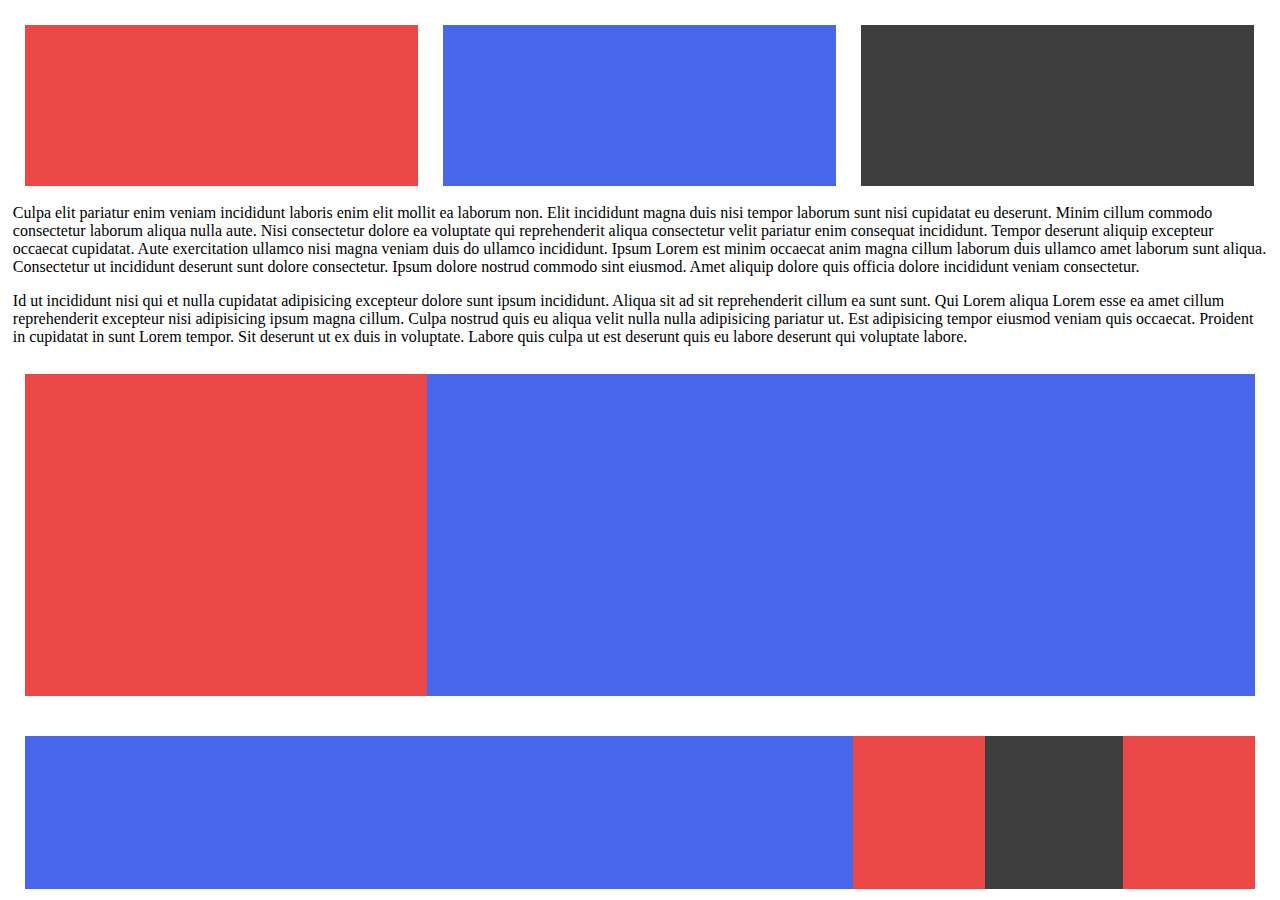
<file: first/index.html>
<!DOCTYPE html>
<html lang="en">
<head>
  <meta charset="UTF-8">
  <title>First</title>
  <link rel="stylesheet" href="style.css">
</head>
<body>

  <div class="contain">
    <div class="row one">
      <div class="square red"></div>
      <div class="square blue"></div>
      <div class="square slate"></div>
    </div>
    <div class="row two">
      <p>Culpa elit pariatur enim veniam incididunt laboris enim elit mollit ea laborum non. Elit incididunt magna duis nisi tempor laborum sunt nisi cupidatat eu deserunt. Minim cillum commodo consectetur laborum aliqua nulla aute. Nisi consectetur dolore ea voluptate qui reprehenderit aliqua consectetur velit pariatur enim consequat incididunt. Tempor deserunt aliquip excepteur occaecat cupidatat. Aute exercitation ullamco nisi magna veniam duis do ullamco incididunt. Ipsum Lorem est minim occaecat anim magna cillum laborum duis ullamco amet laborum sunt aliqua. Consectetur ut incididunt deserunt sunt dolore consectetur. Ipsum dolore nostrud commodo sint eiusmod. Amet aliquip dolore quis officia dolore incididunt veniam consectetur.</p>
      <p>Id ut incididunt nisi qui et nulla cupidatat adipisicing excepteur dolore sunt ipsum incididunt. Aliqua sit ad sit reprehenderit cillum ea sunt sunt. Qui Lorem aliqua Lorem esse ea amet cillum reprehenderit excepteur nisi adipisicing ipsum magna cillum. Culpa nostrud quis eu aliqua velit nulla nulla adipisicing pariatur ut. Est adipisicing tempor eiusmod veniam quis occaecat. Proident in cupidatat in sunt Lorem tempor. Sit deserunt ut ex duis in voluptate. Labore quis culpa ut est deserunt quis eu labore deserunt qui voluptate labore.</p>
    </div>
    <div class="row three">
      <div class="square red"></div>
      <div class="square blue"></div>
    </div>
    <div class="row four">
      <div class="square blue"></div>
      <div class="square red"></div>
      <div class="square slate"></div>
    </div>


  </div>

</body>
</html>
</file>
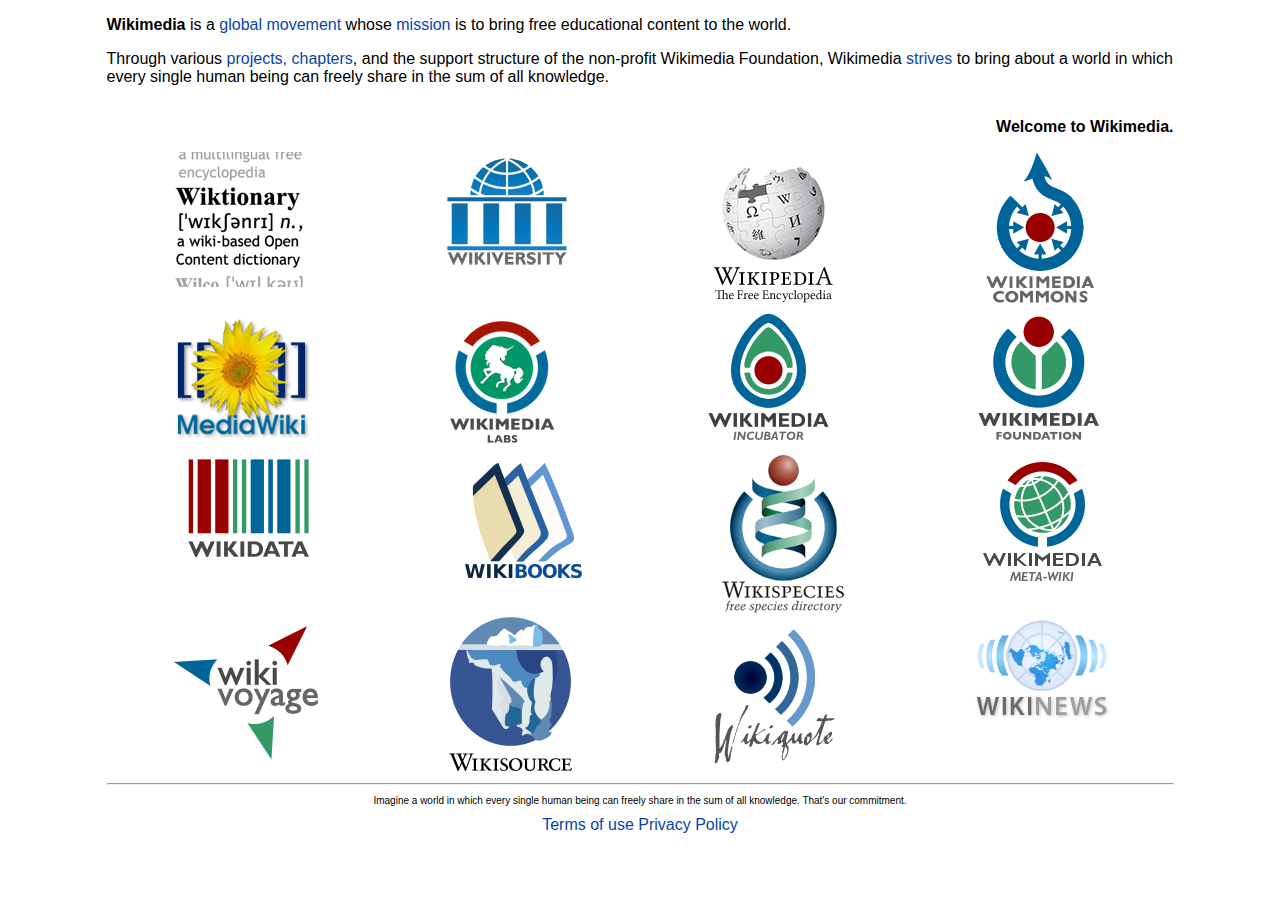
<file: wikimedia/index.html>
<!DOCTYPE html>
<html lang="en">
<head>
  <meta charset="UTF-8">
  <title>Wikimedia.org</title>
  <link rel="stylesheet" href="style.css">
</head>
<body>
  <div class="main">
    <p><b>Wikimedia</b> is a <a href="#">global movement</a> whose <a href="#">mission</a> is to bring free educational content to the world.</p>
    <p>Through various <a href="#">projects, chapters</a>, and the support structure of the non-profit Wikimedia Foundation, Wikimedia <a href="#">strives</a> to bring about a world in which every single human being can freely share in the sum of all knowledge.</p>
    <span>
      <p><b>Welcome to Wikimedia.</b></p>
    </span>
    <div class="row">
      <div class="img-wrap"><img src="images/enwiktionary.png" alt=""></div>
      <div class="img-wrap"><img src="images/enwikiversity.png" alt=""></div>
      <div class="img-wrap"><img src="images/enwiki.png" alt=""></div>
      <div class="img-wrap"><img src="images/commonswiki.png" alt=""></div>
    </div>
    <div class="row">
      <div class="img-wrap"><img src="images/mediawikiwiki.png" alt=""></div>
      <div class="img-wrap"><img src="images/Labslogo_thumb.png" alt=""></div>
      <div class="img-wrap"><img src="images/incubatorwiki.png" alt=""></div>
      <div class="img-wrap"><img src="images/foundationwiki.png" alt=""></div>
    </div>
    <div class="row">
      <div class="img-wrap"><img src="images/wikidatawiki.png" alt=""></div>
      <div class="img-wrap"><img src="images/wikibooks.png" alt=""></div>
      <div class="img-wrap"><img src="images/specieswiki.png" alt=""></div>
      <div class="img-wrap"><img src="images/metawiki.png" alt=""></div>
    </div>
    <div class="row">
      <div class="img-wrap"><img src="images/wikivoyage.png" alt=""></div>
      <div class="img-wrap"><img src="images/wikisource.png" alt=""></div>
      <div class="img-wrap"><img src="images/wikiquote.png" alt=""></div>
      <div class="img-wrap"><img src="images/Wiki.png" alt=""></div>
    </div>
    <hr>
    <footer>
      <p class="small">Imagine a world in which every single human being can freely share in the sum of all knowledge. That's our commitment.</p>
      <div class="bottom"><a href="#">Terms of use</a></div>
      <div class="bottom"><a href="#">Privacy Policy</a></div>
    </footer>


  </div>
</body>
</html>
</file>
<file: first/style.css>
* {
  box-sizing: border-box;
}

html, body {
  width: 100%;
  height: 100%;
  padding: 0;
  margin: 0;
}

.contain {
  width: 100%;
  height: 100%;
  margin: 0;
  padding: 1%;
}

div {
  margin: 1%;
}

.row {
  margin: 0;
}

.row.one {
  height: 20%;
}

div.square {
  /*display: inline-block;*/
  float: left;
  width: 31.33%;
  height: 92%;

}

.red {
  background-color: rgb(236, 71, 71);
}
.blue {
  background-color: rgb(73, 103, 235);
}
.slate {
  background-color: rgb(62, 62, 62);
}

.two p {
  max-width: 100%;
}

.row.three {
  height: 40%;
  margin-bottom: 1%;
}
.three div:first-child {
  width: 32%;
  margin-right: 0;
}
.three div:last-child {
  width: 66%;
  margin-left: 0;
}

.row.four {
  height: 19%;
  position: relative;
}
.four div:first-child {
  width: 66%;
  margin-right: 0;
}
.four div:nth-child(2) {
  width: 32%;
  margin-left: 0;
}
.four .slate {
  position: absolute;
  right: 10.5%;
  width: 11%;
}
</file>
<file: wikimedia/style.css>
* {
  box-sizing: border-box;
}

html, body {
  width: 100%;
  /*height: 100%;*/
  padding: 0;
  margin: 0;
  font-family: Arial, Helvetica, sans-serif;
  margin-bottom: -69px;
}
.main {
  width: 1067px;
  margin: 0 auto;
}
a {
  text-decoration: none;
  color: #0645AD;
}
span {
  float: right;
}
.row {
  clear: both;
  display: flex;
  justify-content: space-around;
}
footer {
  text-align: center;
}
p.small {
  font-size: x-small;
}
.bottom {
  display: inline-block;
}
</file>
